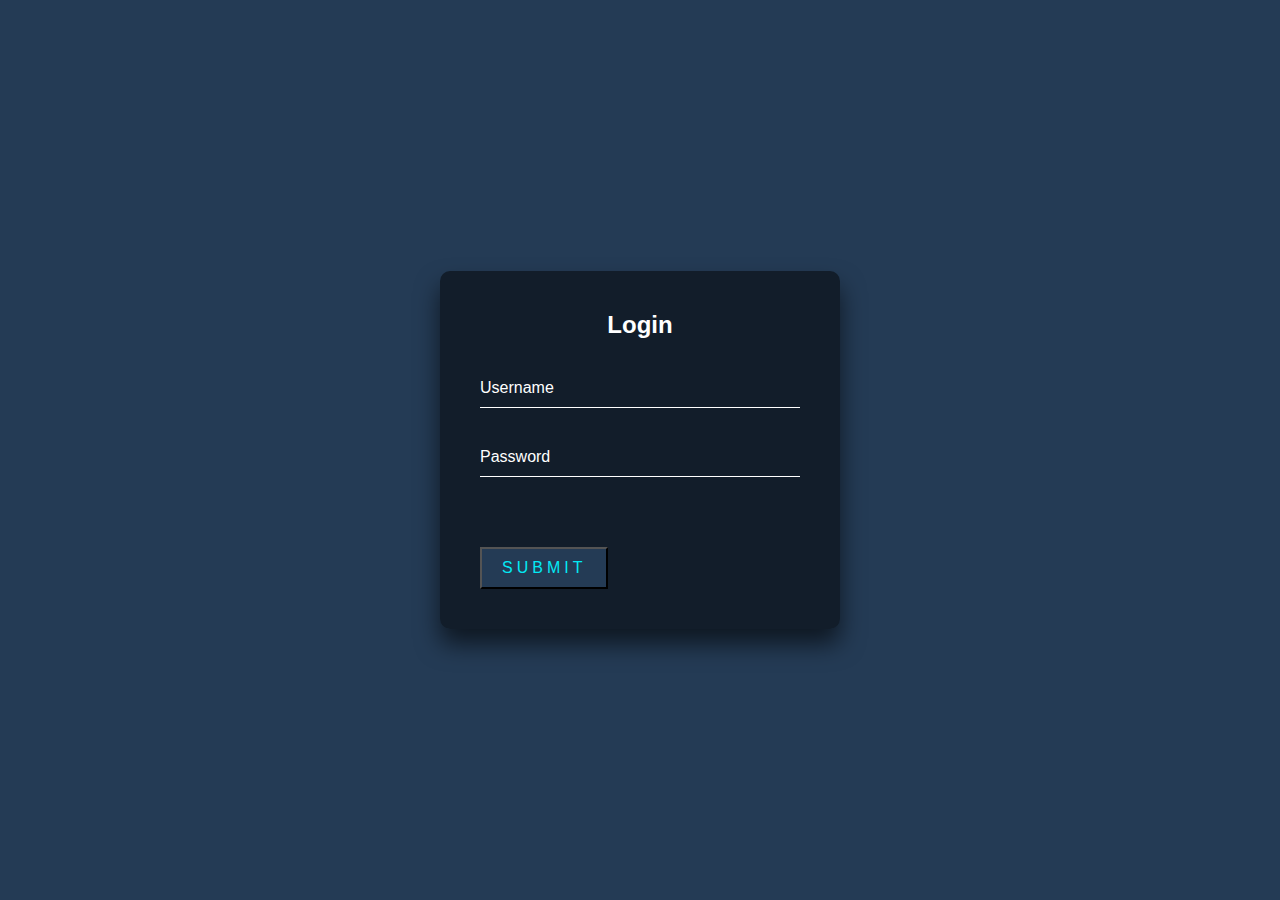
<file: templates/index.html>
<!DOCTYPE html>
<html lang="en">
<head>
    <meta charset="UTF-8">
    <meta name="viewport" content="width=device-width, initial-scale=1.0">
    <title>Document</title> 
    <link rel="stylesheet" href="../static/css/style.css">
</head>
<body>
    <div class="login-box">
        <h2>Login</h2>
        <form method="POST" action="/login">
          <div class="user-box">
            <input type="text" name="username" required>
            <label>Username</label>
          </div>
          <div class="user-box">
            <input type="password" name="password" required>
            <label>Password</label>
          </div>
          <button type="submit" class="btn-animation">
            <span></span>
            <span></span>   
            <span></span>
            <span></span>
            Submit
        </button>
        </form>
      </div>
</body>
</html>
</file>
<file: static/css/style.css>
a {
    color: blue;
    text-decoration: none;
}

a:hover {
    text-decoration: underline;
}

header {
    background-color: #4fb1e3; /* Color de fondo */
    padding: 2px 0; /*Espacio interno arriba y abajo */
    margin: 0; /* Eliminar margen */
    position: fixed; /* Fijar en la parte superior */
    width: 100%; /* Ancho completo */
    top: 0; /* Alinear en la parte superior */
    z-index: 1000; /* Índice de apilamiento */
    text-align: center;
}
nav {
    display: flex; /* Usar flexbox para alinear los elementos internos */
    align-items: center; /* Centrar verticalmente los elementos */
    gap: 20px; /* Espacio entre los elementos de navegación */
    justify-content: right;
    padding-right: 40px; /* Espacio en la parte derecha */
    font-size: 20px;
}

header section{
    display: flex; /* Usar flexbox para alinear los elementos internos */
    align-items: center; /* Centrar verticalmente los elementos */
    justify-content: left;
    padding-left: 20px;

}

h1 {
  color: blue; /* Cambia el color del texto a azul */
  font-size: 24px; /* Cambia el tamaño de fuente a 24px */
  text-align: center; /* Centra el texto horizontalmente */
  /* Puedes agregar más propiedades CSS según tus necesidades */
}

html {
    height: 100%;
  }
body {
    margin:0;
    padding:0;
    font-family: sans-serif;
    background: #243b55;
  }
section {
  background-color: #000; /* Puedes cambiar el color de fondo aquí */
  color: #fff; /* Cambia el color del texto para que sea legible en un fondo oscuro */
}

/* Tittle de el login */

  .login-box {
    position: absolute;
    top: 50%;
    left: 50%;
    width: 400px;
    padding: 40px;
    transform: translate(-50%, -50%);
    background: rgba(0,0,0,.5);
    box-sizing: border-box;
    box-shadow: 0 15px 25px rgba(0,0,0,.6);
    border-radius: 10px;
  }
  
  .login-box h2 {
    margin: 0 0 30px;
    padding: 0;
    color: #fff;
    text-align: center;
  }
  
  .login-box .user-box {
    position: relative;
  }
  
  .login-box .user-box input {
    width: 100%;
    padding: 10px 0;
    font-size: 16px;
    color: #fff;
    margin-bottom: 30px;
    border: none;
    border-bottom: 1px solid #fff;
    outline: none;
    background: transparent;
  }
  .login-box .user-box label {
    position: absolute;
    top:0;
    left: 0;
    padding: 10px 0;
    font-size: 16px;
    color: #fff;
    pointer-events: none;
    transition: .5s;
  }
  
  .login-box .user-box input:focus ~ label,
  .login-box .user-box input:valid ~ label {
    top: -20px;
    left: 0;
    color: #03e9f4;
    font-size: 12px;
  }
  
  .btn-animation {
    position: relative;
    display: inline-block;
    padding: 10px 20px;
    background-color: #243b55; 
    color: #03e9f4;
    font-size: 16px;
    text-decoration: none;
    text-transform: uppercase;
    overflow: hidden;
    transition: .5s;
    margin-top: 40px;
    letter-spacing: 4px
  }
  
  .btn-animation:hover {
    background: #03f44b;
    color: #ffffff;
    border-radius: 5px;
    box-shadow: 0 0 5px #03e9f4,
                0 0 25px #03e9f4,
                0 0 50px #03e9f4,
                0 0 100px #03e9f4;
  }
  
  .btn-animation span {
    position: absolute;
    display: block;
  }
  
  .btn-animation span:nth-child(1) {
    top: 0;
    left: -100%;
    width: 100%;
    height: 2px;
    background: linear-gradient(90deg, transparent, #03e9f4);
    animation: btn-anim1 1s linear infinite;
  }
  
  @keyframes btn-anim1 {
    0% {
      left: -100%;
    }
    50%,100% {
      left: 100%;
    }
  }
  
  .btn-animation span:nth-child(2) {
    top: -100%;
    right: 0;
    width: 2px;
    height: 100%;
    background: linear-gradient(180deg, transparent, #03e9f4);
    animation: btn-anim2 1s linear infinite;
    animation-delay: .25s
  }
  
  @keyframes btn-anim2 {
    0% {
      top: -100%;
    }
    50%,100% {
      top: 100%;
    }
  }
  
  .btn-animation span:nth-child(3) {
    bottom: 0;
    right: -100%;
    width: 100%;
    height: 2px;
    background: linear-gradient(270deg, transparent, #03e9f4);
    animation: btn-anim3 1s linear infinite;
    animation-delay: .5s
  }
  
  @keyframes btn-anim3 {
    0% {
      right: -100%;
    }
    50%,100% {
      right: 100%;
    }
  }
  
  .btn-animation span:nth-child(4) {
    bottom: -100%;
    left: 0;
    width: 2px;
    height: 100%;
    background: linear-gradient(360deg, transparent, #03e9f4);
    animation: btn-anim4 1s linear infinite;
    animation-delay: .75s
  }
  
  @keyframes btn-anim4 {
    0% {
      bottom: -100%;
    }
    50%,100% {
      bottom: 100%;
    }
  }
</file>
